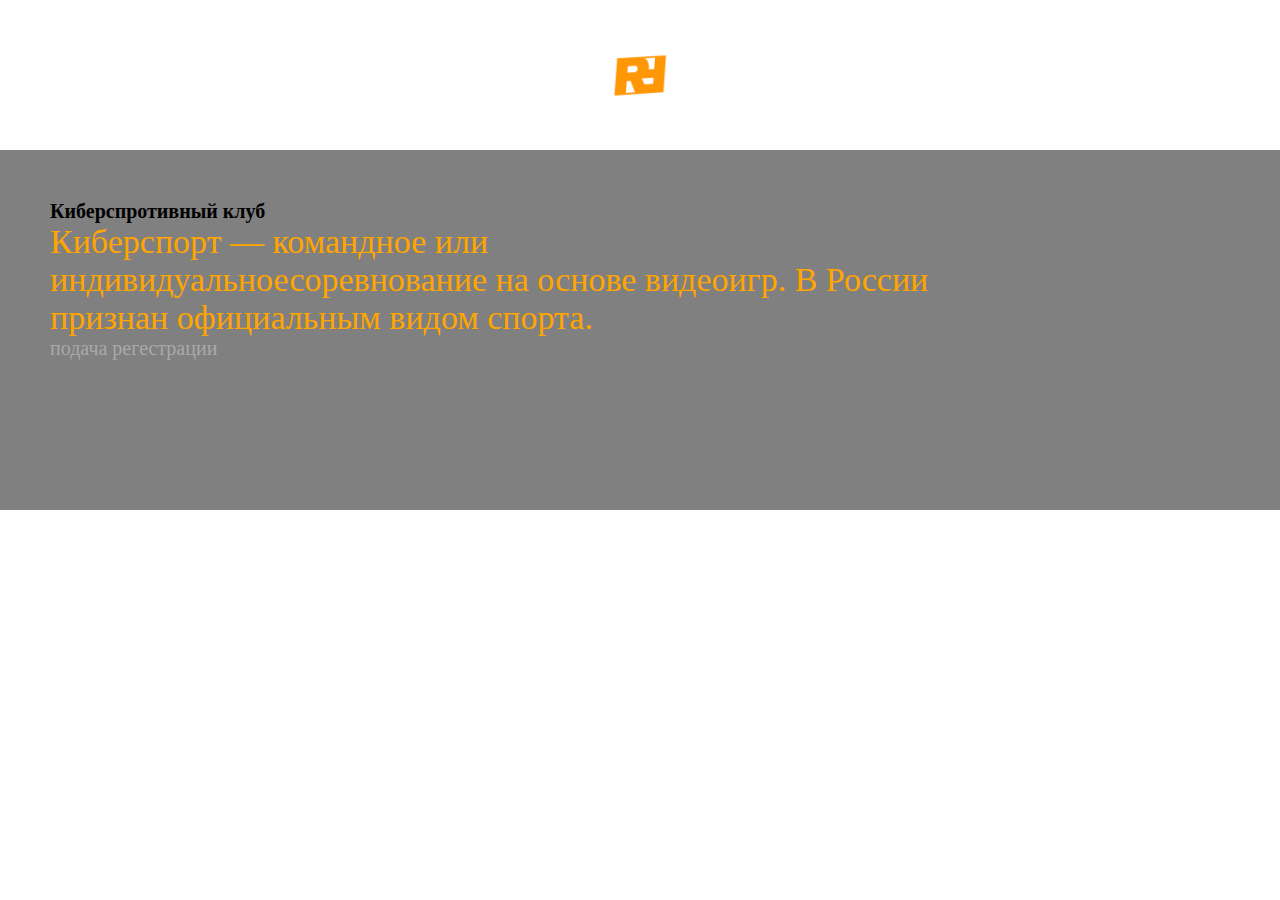
<file: index.html>
<!DOCTYPE html>
<html lang="en">
<head>
	<meta charset="UTF-8">
	<meta name="viewport" content="width=device-width, initial-scale=1.0">
	<title>Киберспротивный клуб Rebirth Faceit</title>
	<style>
	</style>
	<link rel="stylesheet" href="style.css">
	<link rel="stylesheet" type="text/css" href="https://fonts.google.com/specimen/Lobster?subset+cyrillic">
</head>
<body>
	<img src="ef.png">
	<div>
		<h1>		Киберспротивный клуб</h1>
		<p>Киберспорт — командное или</p>
		<p>индивидуальноесоревнование на основе видеоигр. В России </p>
		<p>признан официальным видом спорта.</p>
		<a href="page.html">подача регестрации</a>
	<div>
</body
</html>
</file>
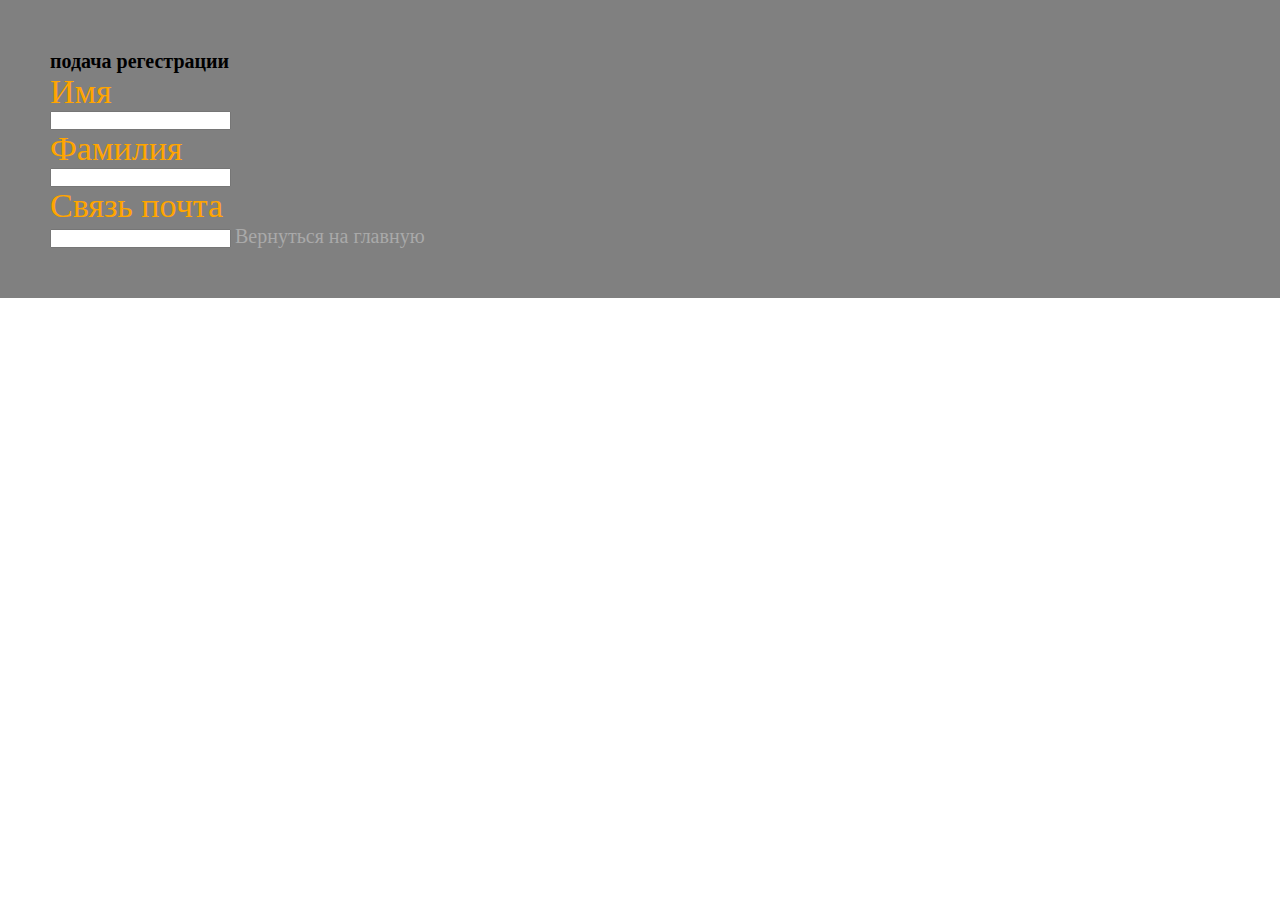
<file: page.html>
<!DOCTYPE html>
<html lang="en">
<head>
    <meta charset="UTF-8">
    <meta name="viewport" content="width=device-width, initial-scale=1.0">
    <title>подача регестрации</title>
    <link rel="stylesheet" href="style.css">
    </style>
</head>
<body>
    <div>
        <h1>подача регестрации</h1>
        <p>Имя</p>
        <input type="123" name="123">
        <p>Фамилия</p>
        <input type="" name="">
        <p>Связь почта</p>
        <input type="" name="">
        <a href="index.html">Вернуться на главную</a>
    </div>
</body>
</html>
</file>
<file: style.css>
body {
	background: white;
	background-color: white;
} 

* {
	padding: 0;
	margin: 0;
	box-sizing: border-box;
}
img {
	max-width: 150px;
	width: 100%;
	height: auto;
	display: block;
	margin: auto;

}
p {
	color: orange;
	font-size: 34px;
	font-family: "calibri", cursive;
}
h1 {
	color: dark;
	font-size: 20px;
	font-family: "calibri", bold;
}
div {
	box-shadow: 0 0 10px 1px rgba(0,0,0,0.2)
	width: 70%;
	margin: auto;
	background-color: gray;
	padding: 50px;
}
a {
	color: darkgray;
	font-size: 20px;
	font-family: "calibri", bold;
	text-decoration: none;
}
</file>
